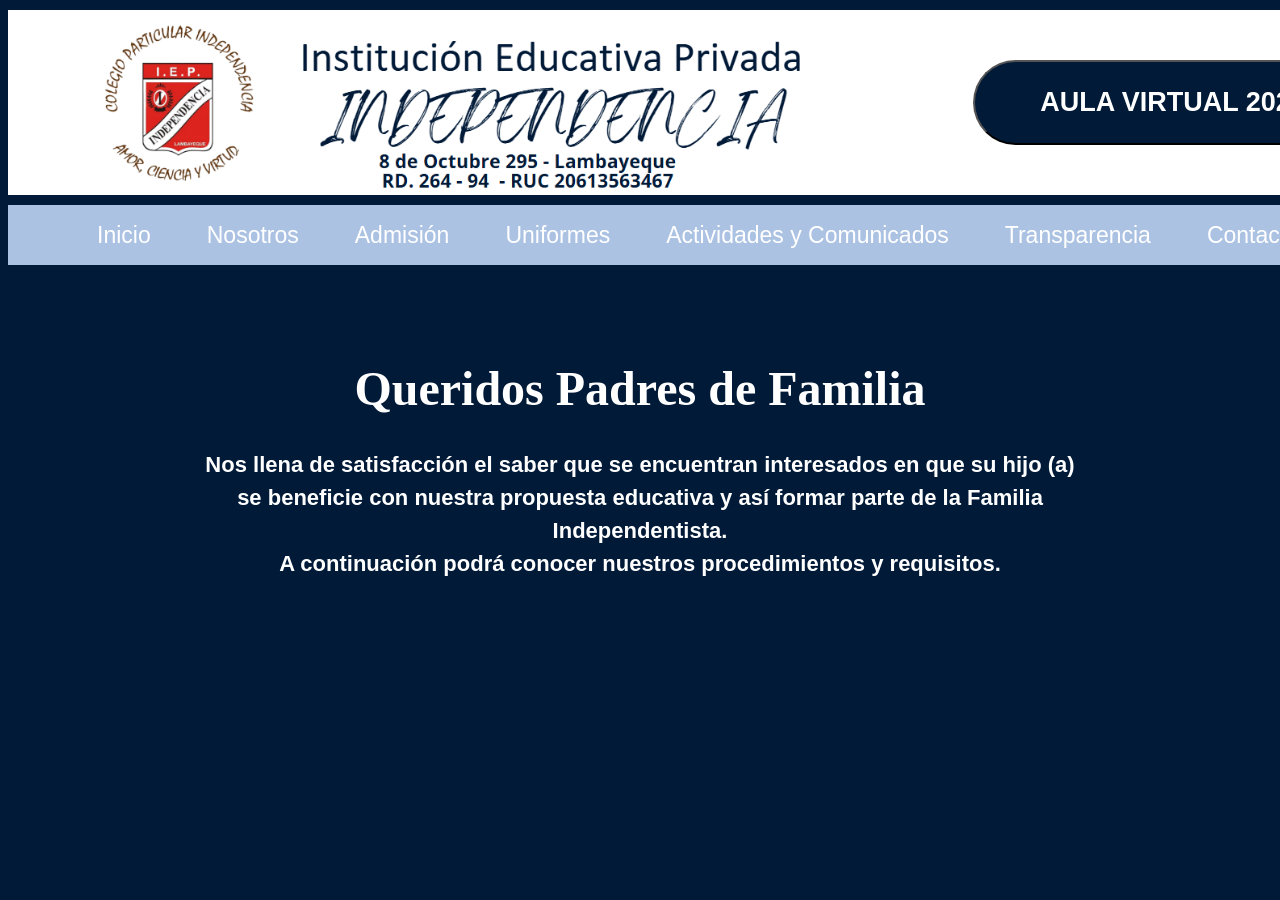
<file: admision.html>
<!DOCTYPE html>
<html lang="en">
<head >
    <meta charset="UTF-8">
    <meta name="viewport" content="width=device-width, initial-scale=1.0">
    <title>Admisión</title>
    <link rel="stylesheet" href="styles.css"> <!-- AQUI LLAMAMOS LA HOJA DE ESTILOS QUE HEMOS CREADO -->
</head>

<body>
    <div class="contenedor">
        <!-- INICIO: AQUI VA LA IMAGEN AL LADO IZQUIERDO CON INFORMACION DEL COLEGIO -->
        <img src="imagen.png" alt="Descripción de la imagen">
        <!-- FIN: AQUI VA LA IMAGEN AL LADO IZQUIERDO CON INFORMACION DEL COLEGIO --> 


        <!-- INICIO: AQUI VA EL BOTON AL LADO DERECHO PARA INGRESAR AL AULA VIRTUAL -->
        <button class="ingreso-aula"  onclick="window.location.href='https://www.intranet.c-independencia.com/intranet/'"         style="cursor:pointer">  
            <h1> AULA VIRTUAL 2026 </h1>
          <!-- <img src="dedo.png" alt="Descripción de la imagen">  --> 
        </button>
         <!-- FIN: AQUI VA EL BOTON AL LADO DERECHO PARA INGRESAR AL AULA VIRTUAL -->
        
    </div>

    <div class="cuadro2">
    <!-- INICIO: OPCIONES DE LA PAGINA  --> 
        <h3 class="opcion" onclick="window.location.href='index.html'" > Inicio </h3>
        <h3 class="opcion" onclick="window.location.href='nosotros.html'"> Nosotros </h3> 
        <h3 class="opcion" onclick="window.location.href='admision.html'"> Admisión </h3>
        <h3 class="opcion" onclick="window.location.href='uniformes.html'"> Uniformes </h3>
        <h3 class="opcion" onclick="window.location.href='actividades.html'"> Actividades y Comunicados </h3>
        <h3 class="opcion" onclick="window.location.href='transparencia.html'"> Transparencia </h3>
        <h3 class="opcion" onclick="window.location.href='contacto.html'"> Contacto </h3>
     <!-- FIN: OPCIONES DE LA PAGINA  --> 
    </div>

    </br></br></br> <!-- 3 SALTOS DE LINEA PARA EMPEZAR A ESCRIBIR -->

    <h1 id="queridos"> Queridos Padres de Familia </h1>

    <p id="admision"> 
        Nos llena de satisfacción el saber que se encuentran interesados en que su hijo (a) se beneficie con nuestra
        propuesta educativa y así formar parte de la Familia Independentista.
        </br>
        A continuación podrá conocer nuestros procedimientos y requisitos.
    </p>
    
    
    


   <!-- INICIO: CODIGO PARA LOGRAR QUE AL DAR CLICK EN UNA DE LAS OPCIONES SE PINTE DE NEGRO  --> 
    <script>
        // Seleccionamos todas las etiquetas con clase "opcion"
        const opciones = document.querySelectorAll(".opcion");
        opciones.forEach(opcion => {
        opcion.addEventListener("click", () => {
            // Quitamos la clase "activo" de todas
            opciones.forEach(o => o.classList.remove("activo"));
            // Agregamos la clase "activo" solo a la que se clicó
            opcion.classList.add("activo");
        });
        });
    </script>
    <!-- FIN: CODIGO PARA LOGRAR QUE AL DAR CLICK EN UNA DE LAS OPCIONES SE PINTE DE NEGRO  --> 

    
</body>
</html>
</file>
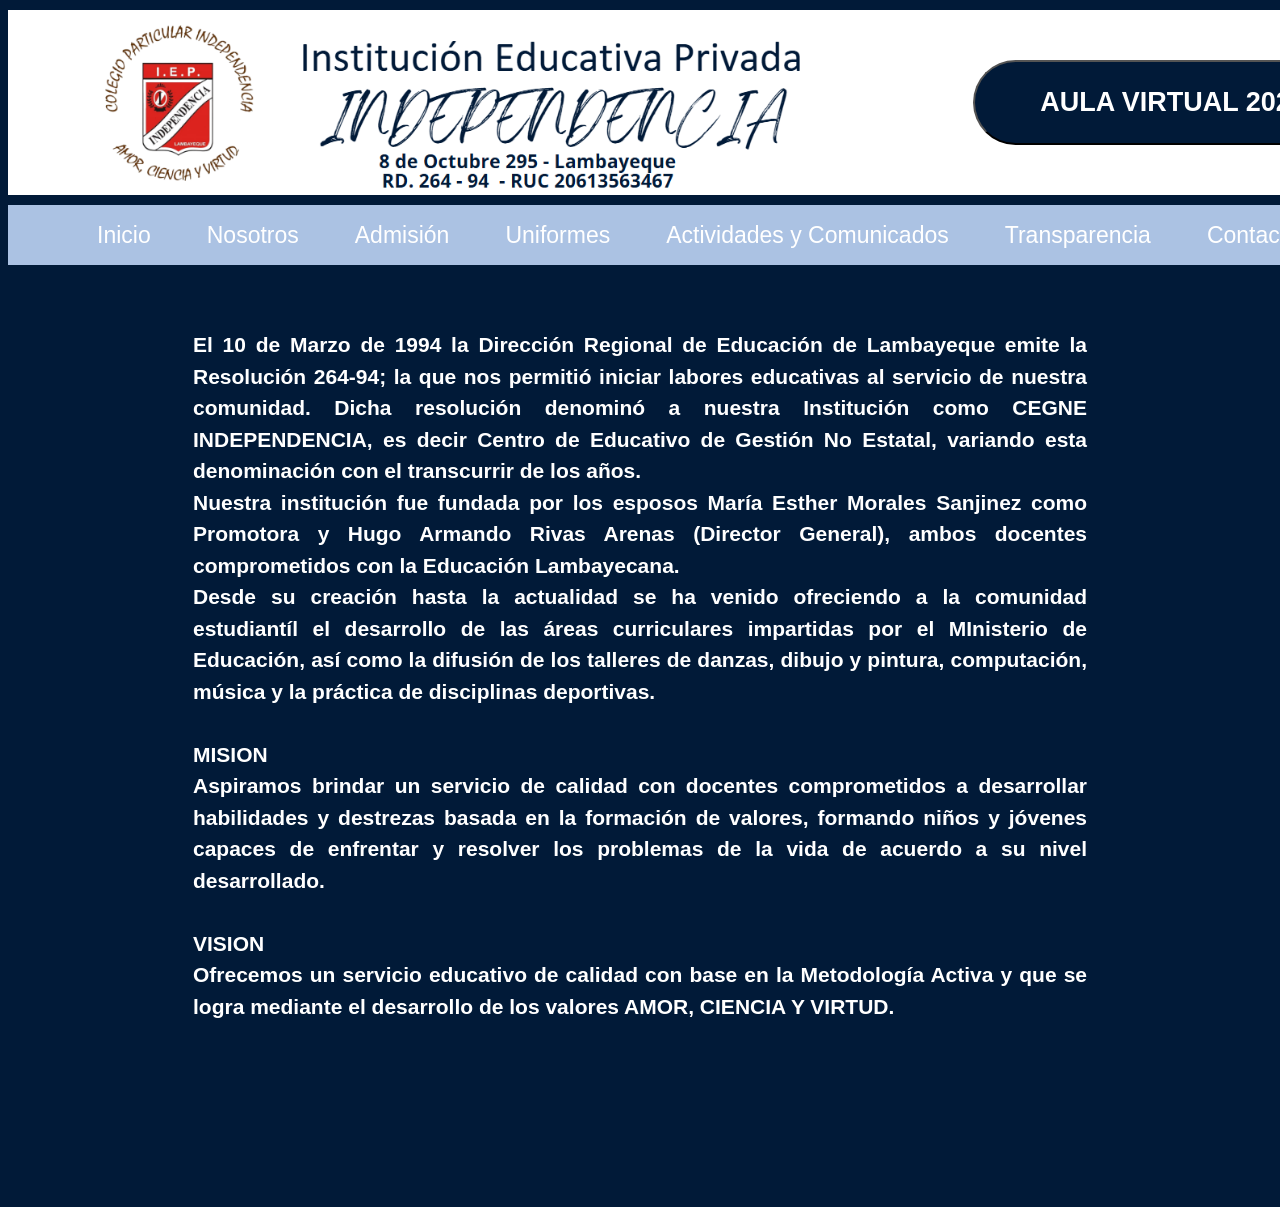
<file: nosotros.html>
<!DOCTYPE html>
<html lang="en">
<head >
    <meta charset="UTF-8">
    <meta name="viewport" content="width=device-width, initial-scale=1.0">
    <title>Nosotros</title>
    <link rel="stylesheet" href="styles.css"> <!-- AQUI LLAMAMOS LA HOJA DE ESTILOS QUE HEMOS CREADO -->
</head>

<body>
    <div class="contenedor">
        <!-- INICIO: AQUI VA LA IMAGEN AL LADO IZQUIERDO CON INFORMACION DEL COLEGIO -->
        <img src="imagen.png" alt="Descripción de la imagen">
        <!-- FIN: AQUI VA LA IMAGEN AL LADO IZQUIERDO CON INFORMACION DEL COLEGIO --> 


        <!-- INICIO: AQUI VA EL BOTON AL LADO DERECHO PARA INGRESAR AL AULA VIRTUAL -->
        <button class="ingreso-aula"  onclick="window.location.href='https://www.intranet.c-independencia.com/intranet/'"         style="cursor:pointer">  
            <h1> AULA VIRTUAL 2026 </h1>
          <!-- <img src="dedo.png" alt="Descripción de la imagen">  --> 
        </button>
         <!-- FIN: AQUI VA EL BOTON AL LADO DERECHO PARA INGRESAR AL AULA VIRTUAL -->
        
    </div>

    <div class="cuadro2">
    <!-- INICIO: OPCIONES DE LA PAGINA  --> 
        <h3 class="opcion" onclick="window.location.href='index.html'" > Inicio </h3>
        <h3 class="opcion" onclick="window.location.href='nosotros.html'"> Nosotros </h3> 
        <h3 class="opcion" onclick="window.location.href='admision.html'"> Admisión </h3>
        <h3 class="opcion" onclick="window.location.href='uniformes.html'"> Uniformes </h3>
        <h3 class="opcion" onclick="window.location.href='actividades.html'"> Actividades y Comunicados </h3>
        <h3 class="opcion" onclick="window.location.href='transparencia.html'"> Transparencia </h3>
        <h3 class="opcion" onclick="window.location.href='contacto.html'"> Contacto </h3>
     <!-- FIN: OPCIONES DE LA PAGINA  --> 
    </div>

    </br></br></br> <!-- 3 SALTOS DE LINEA PARA EMPEZAR A ESCRIBIR -->
    <p> 
        El 10 de Marzo de 1994  la Dirección Regional de Educación de Lambayeque emite la Resolución 264-94;  la que nos permitió iniciar labores educativas al servicio de nuestra comunidad. Dicha resolución denominó a nuestra Institución como CEGNE INDEPENDENCIA, es decir Centro de Educativo de Gestión No Estatal, variando esta denominación con el transcurrir de los años.
        </br>
        Nuestra institución fue fundada por los esposos María Esther Morales Sanjinez como Promotora y Hugo Armando Rivas Arenas  (Director General), ambos docentes comprometidos con la Educación Lambayecana.
        </br>
        Desde su creación hasta la actualidad se ha venido ofreciendo a la comunidad estudiantíl el desarrollo de las áreas curriculares impartidas por el MInisterio de Educación, así como la difusión de los talleres de danzas, dibujo y pintura, computación, música y la práctica de disciplinas deportivas.
        </br>  
        </br>
        MISION
        </br>  
        Aspiramos brindar un servicio de calidad con docentes comprometidos a desarrollar habilidades y destrezas basada en la formación de valores, formando niños y jóvenes capaces de enfrentar y resolver los problemas de la vida de acuerdo a su nivel desarrollado.
        </br>  
        </br>
        VISION
        </br>   
        Ofrecemos un servicio educativo de calidad con base en la Metodología Activa y que se logra mediante el desarrollo de los valores  AMOR, CIENCIA Y VIRTUD.
    </p>


   <!-- INICIO: CODIGO PARA LOGRAR QUE AL DAR CLICK EN UNA DE LAS OPCIONES SE PINTE DE NEGRO  --> 
    <script>
        // Seleccionamos todas las etiquetas con clase "opcion"
        const opciones = document.querySelectorAll(".opcion");
        opciones.forEach(opcion => {
        opcion.addEventListener("click", () => {
            // Quitamos la clase "activo" de todas
            opciones.forEach(o => o.classList.remove("activo"));
            // Agregamos la clase "activo" solo a la que se clicó
            opcion.classList.add("activo");
        });
        });
    </script>
    <!-- FIN: CODIGO PARA LOGRAR QUE AL DAR CLICK EN UNA DE LAS OPCIONES SE PINTE DE NEGRO  --> 

    
</body>
</html>
</file>
<file: styles.css>
/* AQUI DEFINIMOS EL FONDO DE LA PAGINA EN EL BODY */
body{
    background-color: #011A38;
}

/* AQUI DEFINIMOS EL CUADRO DONDE SE INGRESA AL AULA */
.contenedor {
    width: 1350px;                 /* Ancho */
    margin-top: 0   ;
    height: 155px;                /* Alto */
    background-color: #FFFFFF;    /* Fondo azul claro */
    padding: 15px;                /* Separación del texto con el borde */
    margin: 10px auto;            /* Separa el cuadro arriba/abajo y lo centra */
     display: flex;              /* activa flexbox */
      justify-content: space-between; /* separa elementos a extremos */
      align-items: center;        /* centra verticalmente */
   /*  border: 3px solid #3498db;     Borde azul de 3 píxeles */
   /* border-radius: 8px;            Esquinas redondeadas */
   /* box-shadow: 4px 4px 10px rgba(0,0,0,0.1); Sombra suave */
}

/* AQUI DEFINIMOS LA IMAGEN CON DATOS DEL COLEGIO A LA IZQUIERDA */
.contenedor img {
    width: 745px;  
    height: auto;
    position: relative;
    left: 45px;
}

/* AQUI DEFINIMOS EL BOTON DONDE SE INGRESA AL AULA A LA DERECHA */
.ingreso-aula
{
    width: 400px;                 /* Ancho */
    height: 85px;                /* Alto */
    background-color:#011A38;    /* Fondo azul claro */
    border-radius: 45px;
    /* INICIO: CON ESTE CODIGO LOGRAMOS QUE LO QUE ESCRIBAMOS QUEDE EN EL CENTRO DEL CUADRO*/
    display: flex;
    justify-content: center; /* Centra horizontalmente */
    align-items: center;     /* Centra verticalmente */
    /* FIN: CON ESTE CODIGO LOGRAMOS QUE LO QUE ESCRIBAMOS QUEDE EN EL CENTRO DEL CUADRO*/
    cursor: pointer;
      z-index: 1; /* asegura que el texto esté visible */
    
}

.ingreso-aula img {
    position: absolute; /* se coloca encima del cuadro */
    width: 100px; /* definimos el tamaño de la imagen */
    transform: rotate(-45deg); /* rotamos en sentido antihorario la imagen */
    float: right;   /* se mueve a la derecha */
    margin: 1300px; /* movemos a gusto de cada uno hacia la derecha */
    display: flex ;
    
    
}

/* AQUI DEFINIMOS EL EL TEXTO DE AULA VIRTUAL 2026 */
h1 {
    color: #FFFFFF;
    font-family: Arial, Helvetica, sans-serif;
    font-size: 27px;
}

/* AQUI DEFINIMOS EL CUADRO CON LAS OPCIONES DEL COLEGIO */
.cuadro2 {
    width: 1350px;                 /* Ancho */
    height: 30px;                /* Alto */
    background-color: #ABC2E3;    /* Fondo azul claro */
    padding: 15px;                /* Separación del texto con el borde */
    margin: 10px auto;            /* Separa el cuadro arriba/abajo y lo centra */
   /*  border: 3px solid #3498db;     Borde azul de 3 píxeles */
   /* border-radius: 8px;            Esquinas redondeadas */
   /* box-shadow: 4px 4px 10px rgba(0,0,0,0.1); Sombra suave */
   display: flex;
   justify-content: center;    /* centra horizontalmente */
   align-items: center;        /* centra verticalmente */
}

.cuadro2 h3 {
    color: #FFFFFF;
    font-size: 23px;
    font-family: Arial, Helvetica, sans-serif;
    font-weight: normal; /* elimina la negrita */
    cursor: pointer;
    margin: 28px;
}

#admision {
    color: #FFFFFF;
    font-size: 22px;   
    margin-top: 0;
    margin-bottom: 0;
    text-align: center;
}

#mivideo{

    text-align: center;
}

 h3.activo {
  color: black;        /* color cuando está seleccionada */
  font-weight: bold; /* hacemos negrita*/
 }
    
p{
    color: #FFFFFF;
    margin: 185px; /* empuja el texto */
    margin-top: 0; /* elimina el margen superior */
    font-size: 21px;
    font-family: Arial, Helvetica, sans-serif;
    text-align: justify;
    font-weight: bold;
    line-height: 1.5; /* controlamos el interlineado */
}

#queridos {
    text-align: center;
    font-family: 'Times New Roman', Times, serif;
    color: #FFFFFF;
    font-size: 48px;
}
</file>
